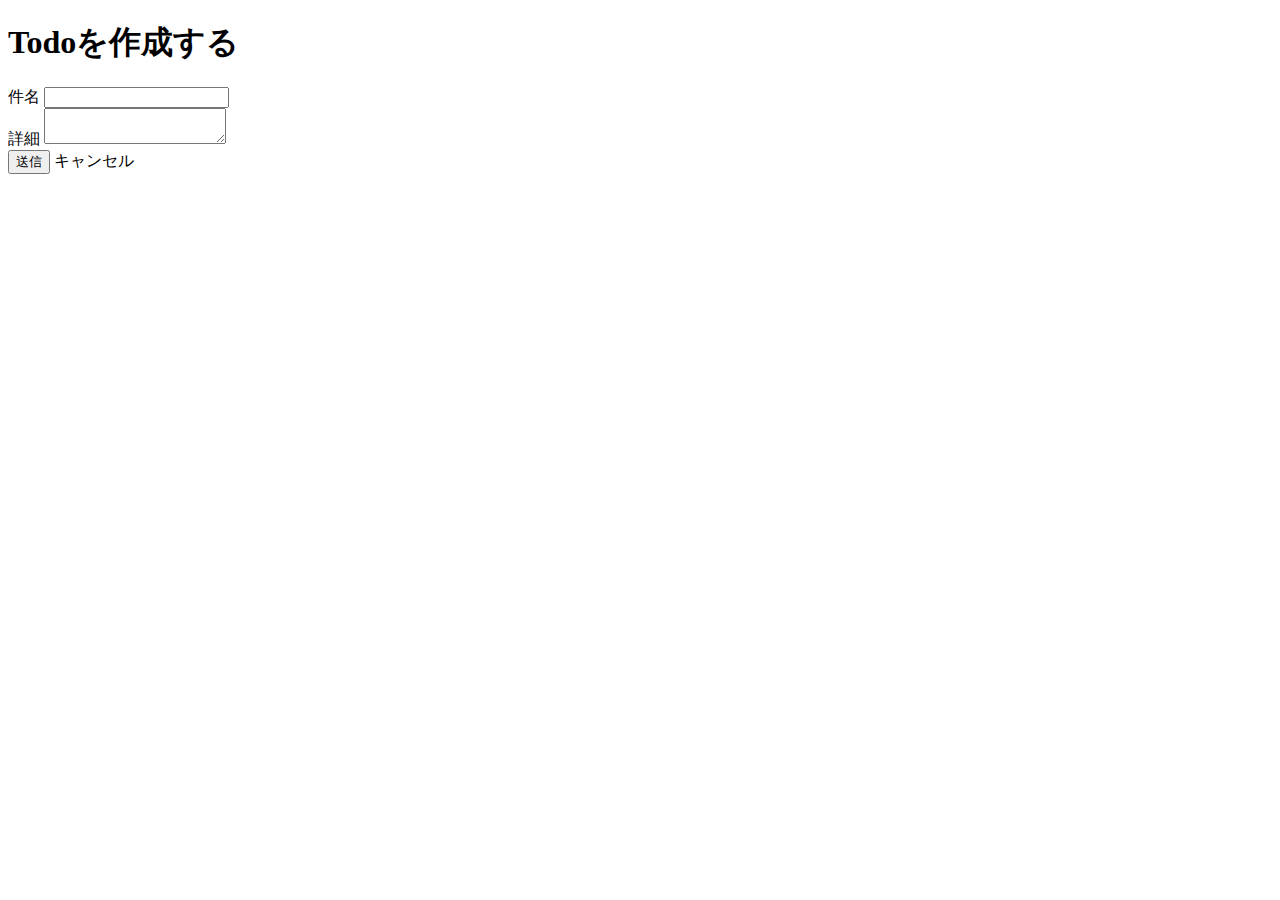
<file: sbTodo/src/main/resources/templates/todos/create.html>
<!DOCTYPE html>
<html xmlns:th="https://www.thymeleaf.org">
<head>
<meta charset="UTF-8">
<title>Insert title here</title>
</head>
<body>
<h1>Todoを作成する</h1>
<form th:action="@{/createForm}" th:object="${todoForm}" method="post">
	<div class="todoForm">
		<label>件名</label>
		<input type="text" th:field="*{task}"/>
	</div>
	<div class="todoForm">
		<label>詳細</label>
		<textarea th:field="*{detail}"></textarea>
	</div>
	<button>送信</button>
	<a th:href="@{/list}">キャンセル</a>
</form>
</body>
</html>
</file>
